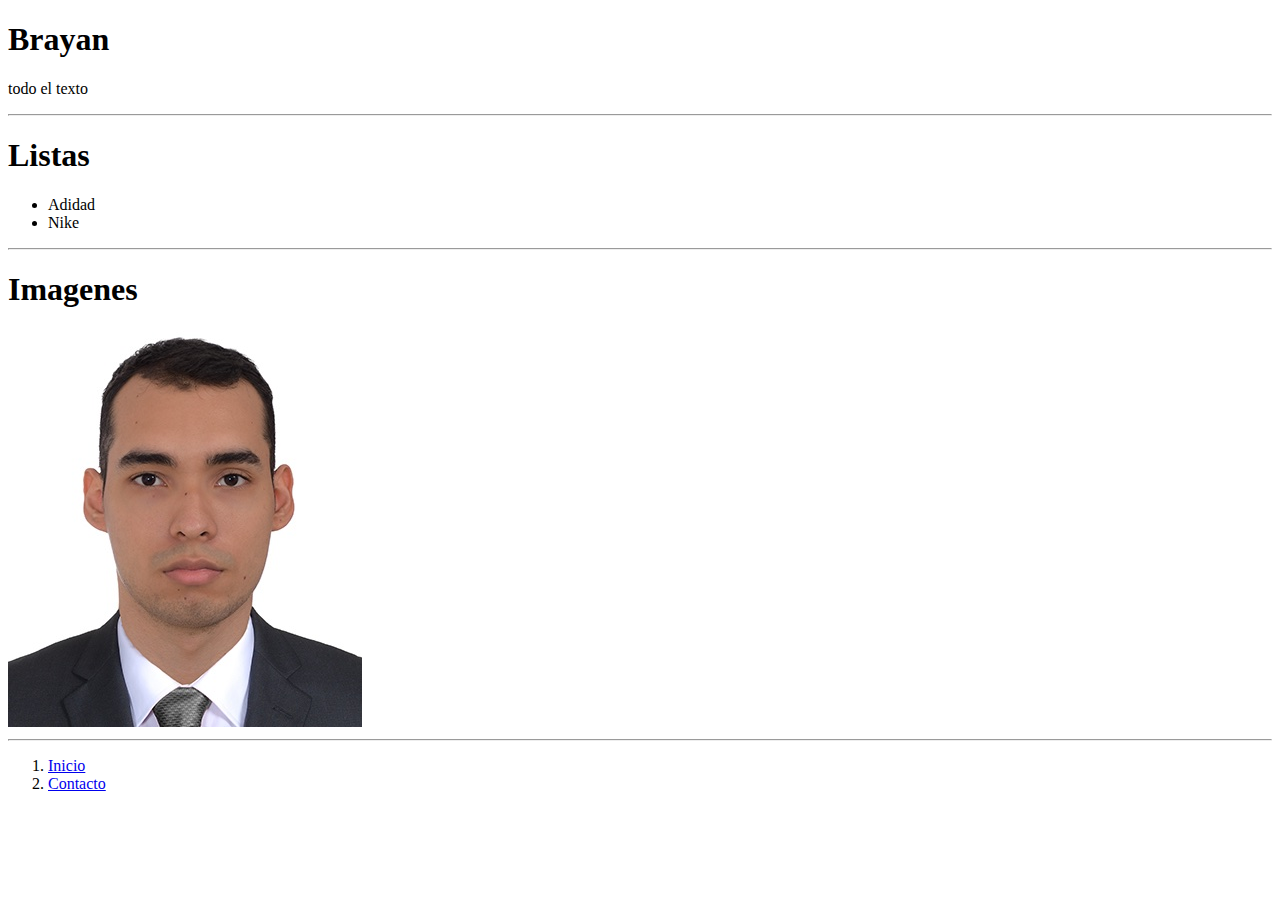
<file: HTML/index.html>
<!DOCTYPE html>
<html>
    <head>
        <meta charset="utf-8"/>
        <title>app html</title>
    </head>
    <body>
        <h1>Brayan</h1>
        <p>todo el texto</p>

        <hr>

        <h1>Listas</h1>

        <ul>
            <li>Adidad</li>
            <li>Nike</li>
        </ul>

        <hr>

        <h1>Imagenes</h1>
        <img src="img/Foto.jpg" alt="carro"/>

        <hr>
        <ol>
            <li>
                <a href= "index.html"> Inicio</a>
            </li>
            <li>
                <a href="contacto.html">Contacto</a>
            </li>
        </ol>
    </body>
</html>
</file>
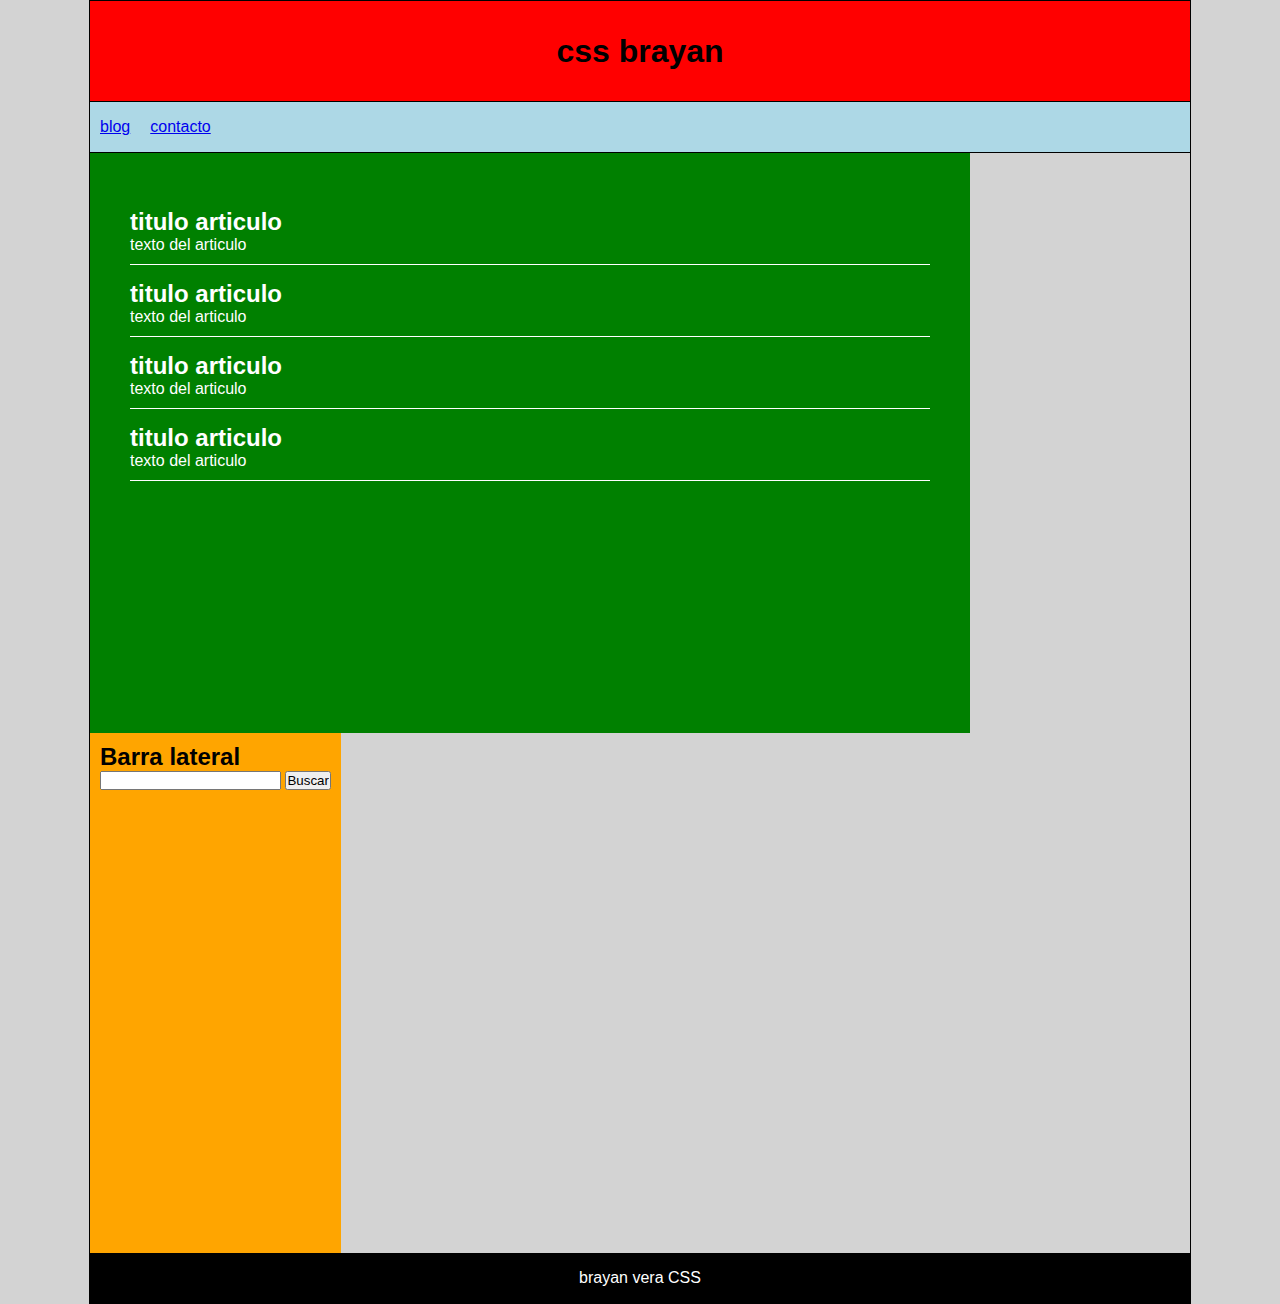
<file: HTML/CSS/index.html>
<!DOCTYPE html>
<html>
    <head>
        <meta charset="utf-8">
        <title>CSS</title>
        <link rel="stylesheet" href="estilos.css">
    </head>
    <body>


        <div id="Container">
            <header>
                <h1>css brayan</h1>
            </header>
            <nav>
                <ul>
                    <li>
                        <a href="index.html">blog</a>
                        
                    </li>

                    <li>
                        <a href="index.html">contacto</a>
                        
                    </li>
                </ul>
            </nav>
            <div class="clearfix"></div>
            <section id="content">
                <article class="article">
                    <h2>titulo articulo</h2>
                    <p>texto del articulo</p>

                </article>
                <article class="article">
                    <h2>titulo articulo</h2>
                    <p>texto del articulo</p>

                </article>
                <article class="article">
                    <h2>titulo articulo</h2>
                    <p>texto del articulo</p>

                </article>
                <article class="article">
                    <h2>titulo articulo</h2>
                    <p>texto del articulo</p>

                </article>

            </section>

            <aside>
                <h2>Barra lateral</h2>
                <form action="">
                    <input type="text">
                    <input type="submit" value="Buscar">
                </form>
            </aside>
            <div class="clearfix"></div>
            <footer>
                brayan vera CSS
            </footer>
        </div>
    </body>
</html>
</file>
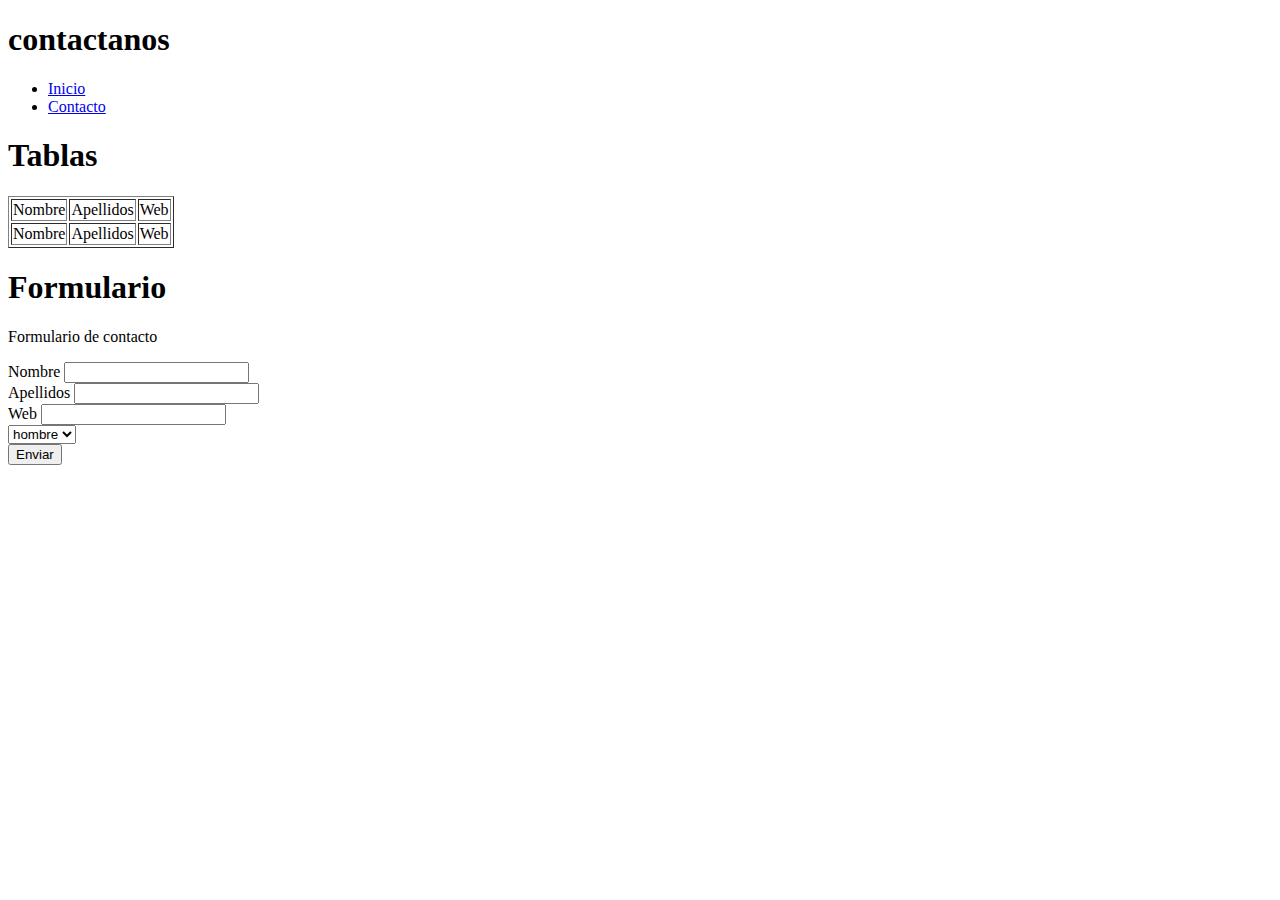
<file: HTML/contacto.html>
<!DOCTYPE html>
<html>
    <head>
        <meta charset="utf-8"/>
        <title>app html</title>
    </head>
    <body>
        <h1>contactanos</h1>
        <ul>
            <li>
                <a href= "index.html"> Inicio</a>
            </li>
            <li>
                <a href="contacto.html">Contacto</a>
            </li>
        </ul>
        <h1>Tablas</h1>
        <table border="1">
            <tr>
                <td>Nombre</td>
                <td>Apellidos</td>
                <td>Web</td>
            </tr>
            <tr>
                <td>Nombre</td>
                <td>Apellidos</td>
                <td>Web</td>
            </tr>
        </table>
        <h1>Formulario</h1>
        <p>Formulario de contacto</p>
        <form action="">
            <label for="">Nombre</label>
            <input type="text"><br>

            <label for="">Apellidos</label>
            <input type="text"><br>

            <label for="">Web</label>
            <input type="text"><br>

            <select name="sexo" >
                <option value="hombre">hombre</option>
                <option value="mujer">mujer</option>
            </select><br>

            <input type="submit" value="Enviar" > 

            
            
        </form>
    </body>
</html>
</file>
<file: HTML/CSS/estilos.css>
*{
    margin: 0px;
    padding: 0px;
}

body{
    background-color: lightgray;
    font-family: Arial, Helvetica, sans-serif;
}

#Container{
    width: 1100px;
    margin: 0px auto;
    border: 1px solid black;
}

header{
    background-color: red;
    height: 100px;
    width: 100%;
    text-align: center;
    line-height: 100px;
    border-bottom: 1px solid black;

}
nav{
    background: lightblue;
    height: 50px;
    border-bottom: 1px solid black;
}
nav ul li{
    float: left;
    list-style: none;
    margin: 10px;
    line-height: 30px;


}
.clearfix{
    clear: both;
}

#content{
    float: left;
    width: calc(80% - 80px);
    min-height: 500px;
    background: green;
    padding: 40px;
}
.article{
    color: white;
    margin-top: 15px;
    margin-bottom: 15px;
    border-bottom: 1px solid white;
    padding-bottom: 10px;
}
aside{
    float: left;
    width: calc(20% -20px);
    min-height: 500px;
    background: orange;
    padding: 10px;
}
footer{
    background: black;
    color: white;
    text-align: center;
    height: 50px;
    line-height: 50px;
}
</file>
